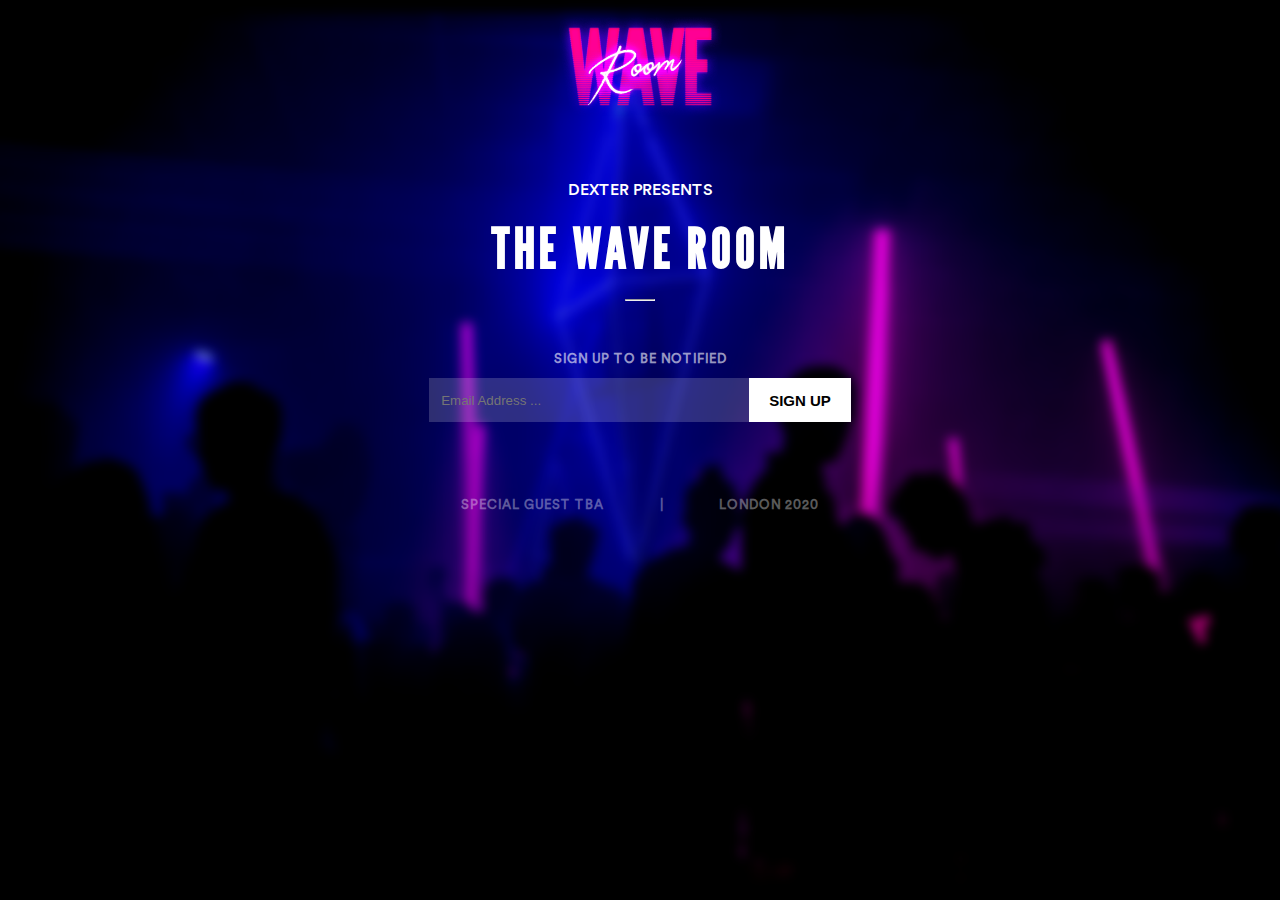
<file: index.html>
<!DOCTYPE html>
<html lang="en" dir="ltr">
  <head>
    <meta charset="utf-8">
    <meta name="viewport" content="width=device-width, initial-scale=1, shrink-to-fit=no">
    <link rel="stylesheet" href="./style.css">
    <title>THE WAVE ROOM</title>
  </head>
  <body>
    <nav class="navbar">
      <img src="logo.png" alt="" class="logo">
    </nav>
    <section class="main-info">
      <div class="signup-card">
        <p>Dexter Presents</p>
        <h1>The Wave Room</h1>
        <hr>
        <h2>Sign up to be notified</h2>
        <form action="https://gmail.us5.list-manage.com/subscribe/post?u=b534bf60e5aef83d950e85609&amp;id=b5d35d0430" method="post" id="mc-embedded-subscribe-form" name="mc-embedded-subscribe-form" class="validate mailing-list-box" target="_blank" novalidate onsubmit="setTimeout(function(){window.location.reload();},10)">
          <input type="email" value="" name="EMAIL" class="email email-box" id="mce-EMAIL" placeholder="Email Address ..." required>
          <div style="position: absolute; left: -5000px;" aria-hidden="true"><input type="text" name="b_b534bf60e5aef83d950e85609_b5d35d0430" tabindex="-1" value=""></div>
          <div class="clear"><input type="submit" value="Sign up" name="subscribe" id="mc-embedded-subscribe" class="button sign-up"></div>
        </form>
        <div class="bottom-info">
          <h2>Special Guest TBA</h2>
          <h2 class="divider">|</h2>
          <h2>London 2020</h2>
        </div>
      </div>
    </section>
  </body>
</html>
</file>
<file: style.css>
*, *:before, *:after {
  box-sizing: border-box;
}

input, textarea {
  -webkit-appearance: none;
  border-radius: 0;
}

input[type=submit] {
    -webkit-border-radius:0px;
    -webkit-appearance: none;
    border-radius: 0;
}

html {
  background-color: black;
}

body {
  background: url('bg2.png') no-repeat center;
}

html, body {
  color: white;
  background-size: cover;
  margin: 0;
  padding: 0;
  height: 100%;
  width: 100%;
  display: flex;
  flex-direction: column;
}

@font-face {
  font-family: 'Circular Book';
  src: url('CircularStd-Book.ttf') format('truetype');
}

@font-face {
  font-family: 'Circular Medium';
  src: url('CircularStd-Medium.ttf') format('truetype');
}

@font-face {
  font-family: 'League Gothic';
  src: url('leaguegothic-regular.ttf') format('truetype');
}

h1 {
  font-family: 'League Gothic';
  font-size: 56px;
  letter-spacing: 4px;
  margin: 16px 0;
}

h2 {
  font-family: 'Circular Book';
  font-size: 13px;
  letter-spacing: 1px;
  color: rgba(255,255,255,0.6);
}

a {
  text-decoration: none;
  color: inherit;
}

p {
  font-family: 'Circular Medium';
  text-align: center;
}

hr {
  width: 30px;
  margin-bottom: 50px;
}

.navbar {
  width: 100%;
  margin: 16px 0;
}

.logo {
  width: 165px;
  display: block;
  margin: 0 auto;
}

.main-info {
  text-transform: uppercase;
  width: 100%;
  text-align: center;
  display: flex;
  flex-direction: column;
  align-items: center;
}

.bottom-info {
  display: flex;
  justify-content: space-between;
  width: 100%;
  margin-top: 64px;
  opacity: 0.6;
  text-align: center;
  padding: 0 32px;
}

.email-box {
  background-color: #ffffff2e;
  color: white;
  width: 320px;
  height: 44px;
  padding: 0;
  padding-left: 12px;
  border: 0;
}

.sign-up {
  -webkit-border-radius:0px;
  -webkit-appearance: none;
  border-radius: 0;
  height: 44px;
  background: white;
  font-size: 15px;
  text-transform: uppercase;
  font-weight: 600;
  border: none;
  padding: 0 20px;
}

.mailing-list-box {
  display: flex;
  justify-content: center;
}

.thankyou-info {
  text-transform: none;
  font-size: 15px;
}

.signup-card {
  padding: 32px 32px 128px 32px;
}

@media only screen and (max-width:620px) {
  .signup-card {
    width: 100%;
  }

  .mailing-list-box {
    flex-direction: column;
  }

  .email-box {
    width: 100%;
  }

  .sign-up {
    width: 100%;
    margin-top: 10px;
  }

  .bottom-info {
    flex-direction: column;
    padding: 0;
  }

  .divider {
    display: none;
  }
}
</file>
